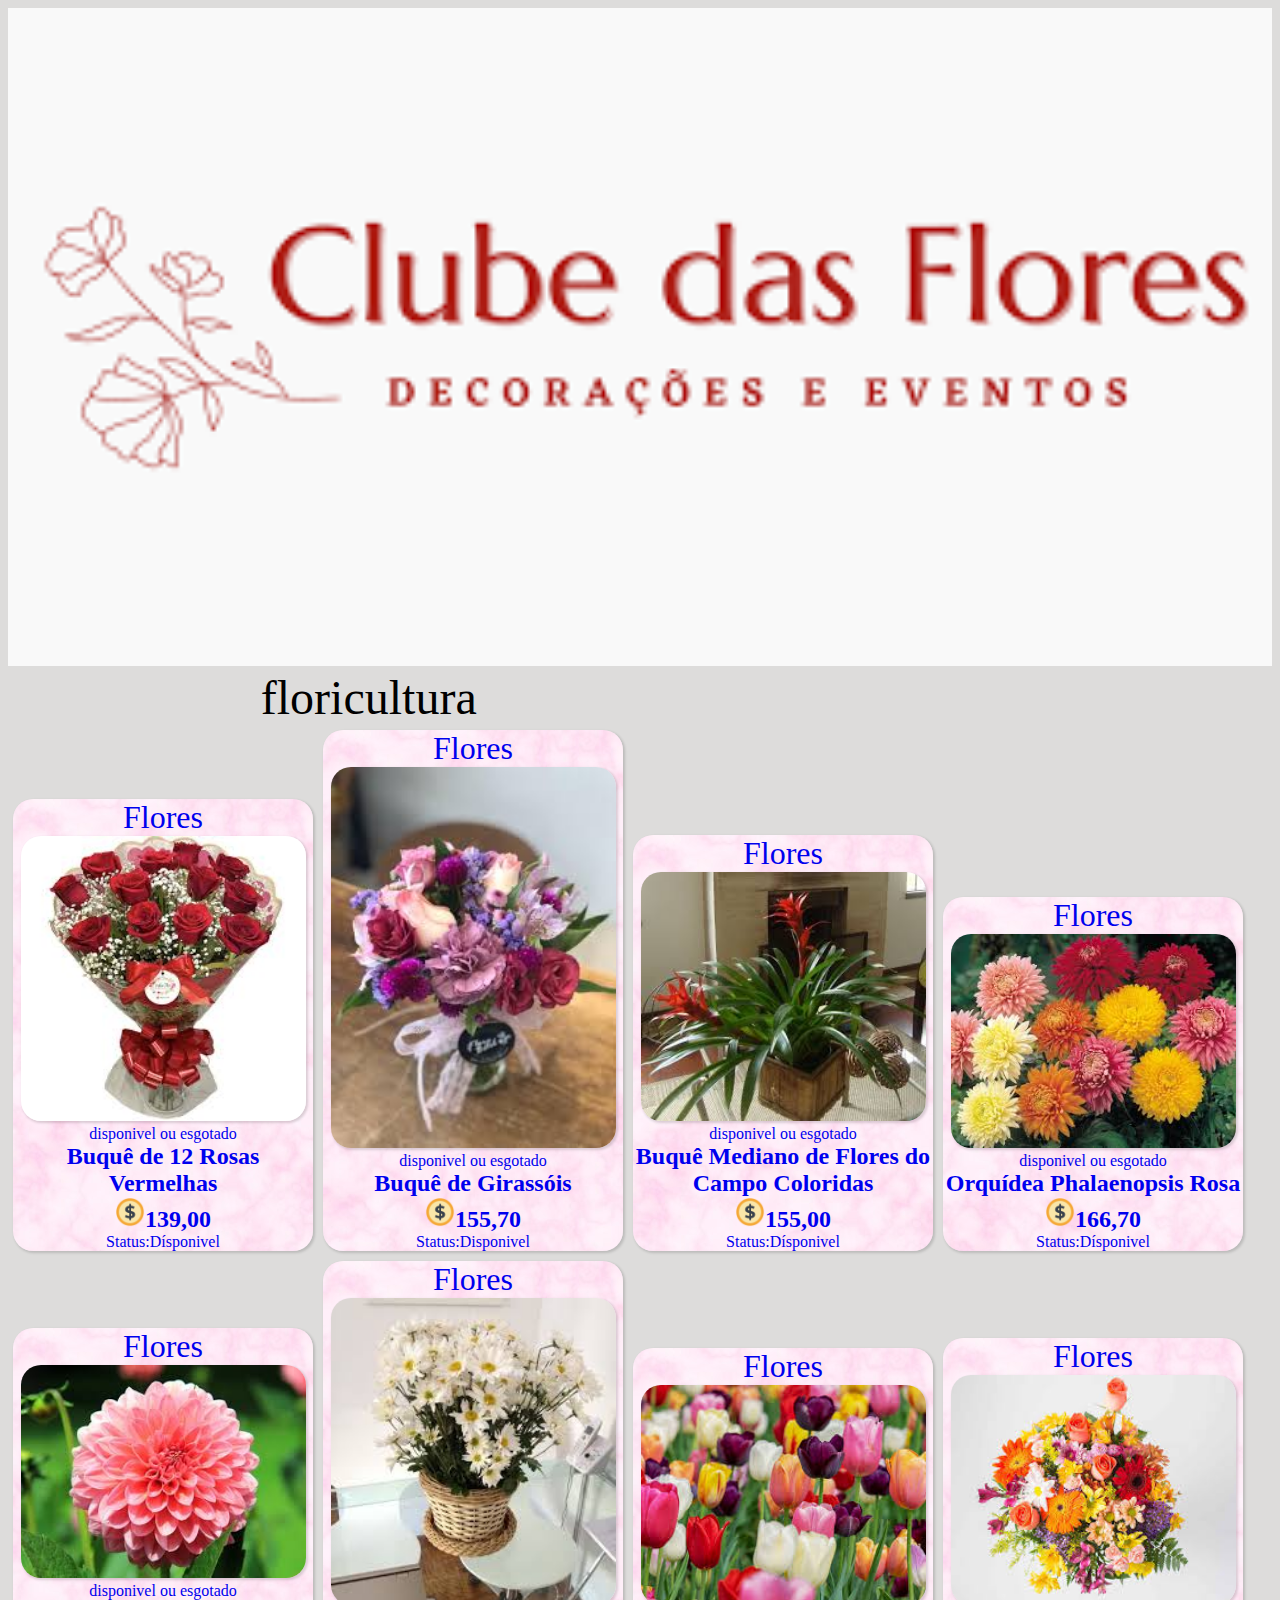
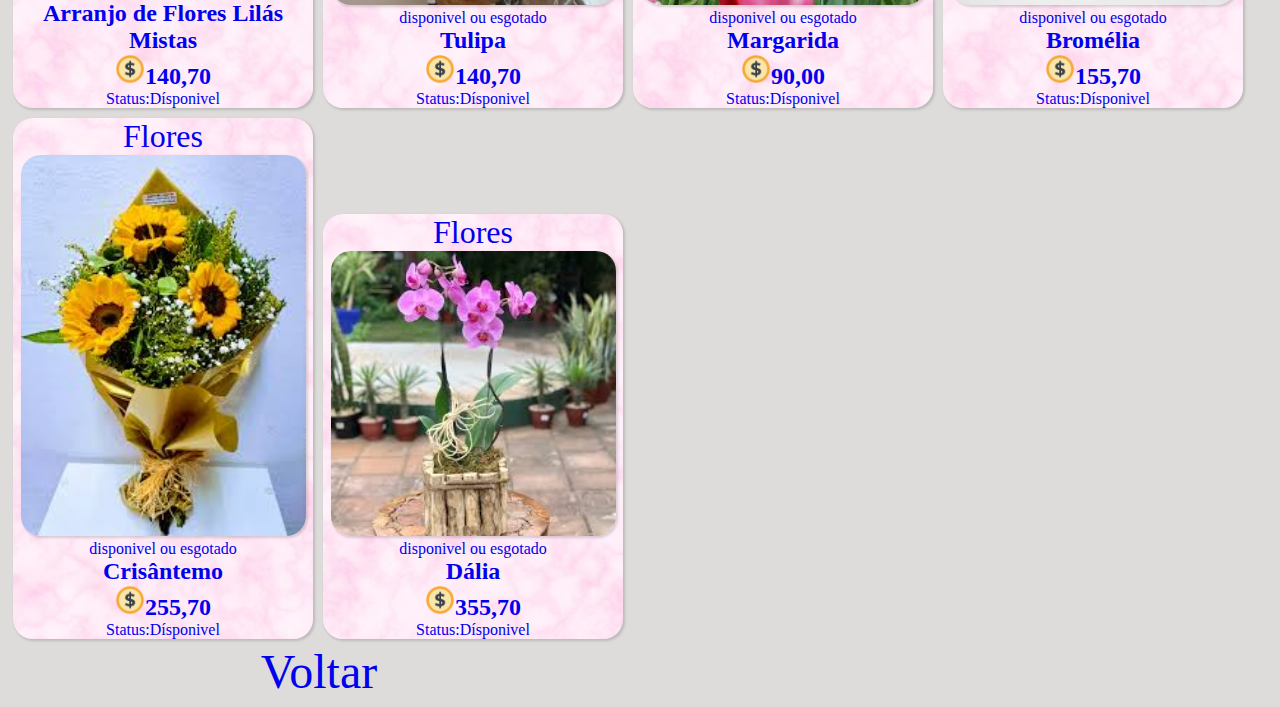
<file: index.html>
<!DOCTYPE html>
<html lang="en">
<head>
    <meta charset="UTF-8">
    <meta name="viewport" content="width=device-width, initial-scale=1.0">
    <link rel="icon" href="Berrys.png" type="image/png">
    <title>Floricultura </title>
    <link rel="stylesheet" href="style.css">
</head>
<body>
    <img src="logo.png" class="logo" alt="logo">
    <span class="titulo">floricultura </span>
    <div id="cards">
    </div>
    <div>
        <a class="titulo" href="index.html">Voltar</a>
    </div>  
    <script src="jquerry.min.js"></script>
    <script src="js.js"></script>
</body>
</html>
</file>
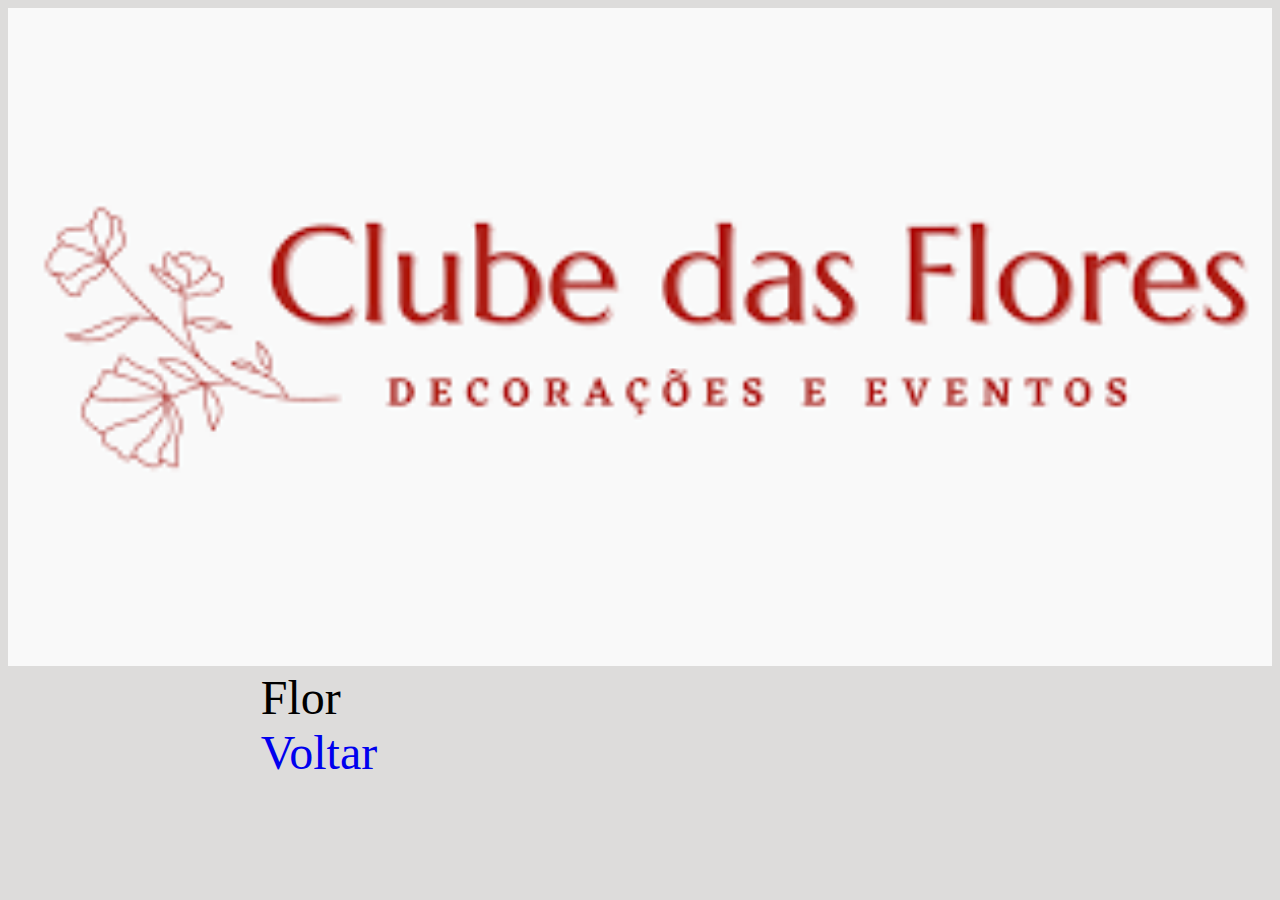
<file: individual.html>
<!DOCTYPE html>
<html lang="en">
<head>
    <meta charset="UTF-8">
    <meta name="viewport" content="width=device-width, initial-scale=1.0">
    <link rel="icon" href="Berrys.png" type="image/png">
    <title>Floricultura Individual da manmdy</title>
    <link rel="stylesheet" href="style.css">
</head>
<body>
    <img src="logo.png" class="logo" alt="logo">
    <span class="titulo">Flor</span>
    <div id="individual">
    </div>
    <div>
        <a class="titulo" href="index.html">Voltar</a>
    </div>  
    <script src="jquerry.min.js"></script>
    <script src="js.js"></script>
</body>
</html>
</file>
<file: style.css>
body{
   background-color: rgb(221, 220, 219);
}

.logo{
    height: auto;
    width: 100%;
    margin: 0 auto; 
}

.foto{
    height: auto;
    width: 95%;
    margin: 0 auto;
    border-radius: 20px;
    box-shadow: rgba(0, 0, 0, 0.15) 1.95px 1.95px 2.6px;
}

.card{
    background-image: url("pergaminho.jpg");
    width: 300px;
    text-align: center;
    font-family: Verdana;
    box-shadow: rgba(0, 0, 0, 0.15) 1.95px 1.95px 2.6px;
    display: inline-block;
    margin: 5px;
    border-radius: 20px;
    
}
.card .nome{
    font-weight: bold;
    font-size: 150%;
}
.rec{
    font-weight: bold;
    font-size: 150%;
}
.titulo{
    margin: 20%;
    font-size: 300%;
    text-align: center;
    font-family: Impact;
}

.berrys{
    height: auto;
    width: 10%;
    margin: 0%;
}
.flores{
    text-align: center;
    font-family: Impact;
    font-size: 200%;
    margin: 0%;
}
p{
    margin: 0%;
}
a {
    text-decoration: none;
    text-decoration-color: black;
}
</file>
